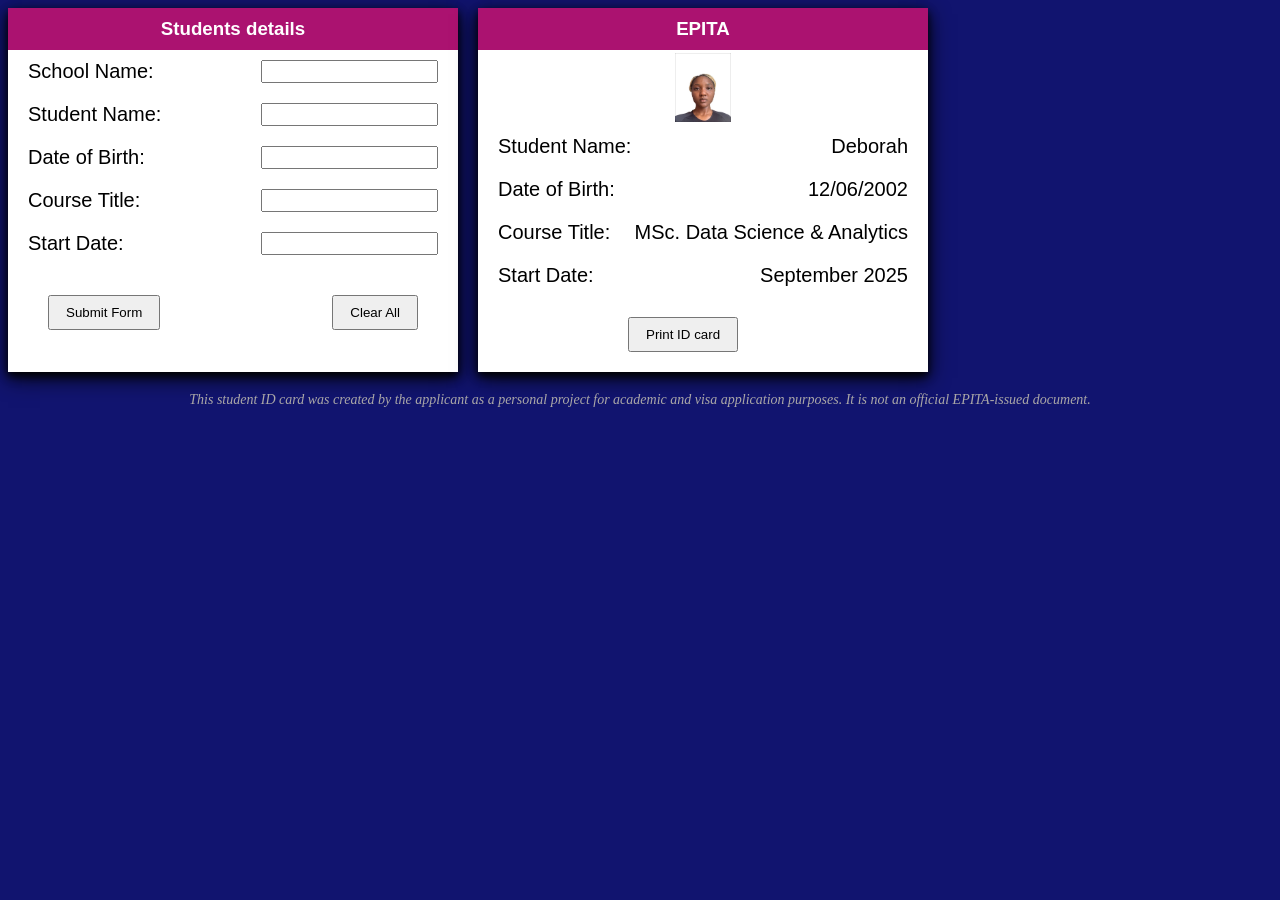
<file: index.html>
<!DOCTYPE html>
<html lang="en">

<head>
  <meta charset="UTF-8">
  <meta name="viewport" content="width=device-width, initial-scale=1.0">
  <title>Debbie's Student Card Project</title>
  <link rel="stylesheet" href="./index.css">
</head>

<body>
  <!-- first Students details -->
  <div class="container">
    <div class="box formInputs">
      <h3 class="title">Students details</h3>
      <form>
        <div class="fields">
          <label for="School Name">School Name:</label>
          <input type="text" id="School Name">
        </div>

        <div class="fields">
          <label for="Student Name">Student Name:</label>
          <input type="text" id="Student Name">
        </div>
        <div class="fields">
          <label for="Date of Birth">Date of Birth:</label>
          <input type="text" id="Date of Birth">
        </div>
        <div class="fields">
          <label for="Coursetitle">Course Title:</label>
          <input type="text" id="Section">
        </div>
        <div class="fields">
          <label for="Startdate">Start Date:</label>
          <input type="number" id="Rollnum">
        </div>
        <div class="fields">
          <button class="btn" type="button">Submit Form</button>
          <button class="btn" type="button">Clear All</button>
          <!-- second approach for clearall the data from the table is use
                type = reset; -->
        </div>
      </form>
    </div>
    <!-- second Students card details -->
    <div class="box card">
      <h3 class="title" id="School Name val">EPITA</h3>
      <div class="image-container"><img src="debbie.jpg" alt="debbie's photo" />
      </div>
      <div class="fields">
        <label>Student Name:</label>
        <label id="StudentNameval">Deborah</label>
      </div>
      <div class="fields">
        <label>Date of Birth:</label>
        <label id="Date of Birth val">12/06/2002</label>
      </div>
      <div class="fields">
        <label>Course Title:</label>
        <label id="Section val">MSc. Data Science & Analytics</label>
      </div>
      <div class="fields">
        <label>Start Date:</label>
        <label id="Roll Number val">September 2025</label>
      </div>
      <button class="btn Print" type="button">Print ID card</button>
    </div>
  </div>
  <div style="margin-top: 20px; font-size: 14px; color: #aaa7a7; font-style: italic; text-align: center;">
  <p>
    This student ID card was created by the applicant as a personal project for academic and visa application purposes. It is not an official EPITA-issued document.
  </p>
</div>
</body>

</html>
</file>
<file: index.css>
body {
  background-color: rgb(17, 20, 111);
}
* {
  box-sizing: border-box;
}
h3 {
  margin: 0;
}
.container {
  display: flex;
}

.box {
  background-color: white;
  width: 450px;
  margin-right: 20px;
  box-shadow: 0 4px 8px 0 rgba(0, 0, 0, 0.909), 0 6px 20px 0 rgba(0, 0, 0, 0.89);
}
.title {
  background-color: rgb(171, 18, 112);
  color: white;
  padding: 10px;
  text-align: center;
  font-family: sans-serif;
}
.fields {
  padding: 10px 20px;
  display: flex;
  justify-content: space-between;
}
/* combinators */
.fields > label {
  font-size: 20px;
  font-family: sans-serif;
}
.btn {
  padding: 8px 16px;
  border-radius: 10px color rgb(224, 21, 133);
  margin: 20px;
}

.btn.Print {
  margin-left: 150px;
}

.image-container {
  display: flex;
  justify-content: center;
  align-items: center;
  padding: 3px;
  margin: auto;
  width: 90px;
  height: 75px;
}
.image-container > img {
  max-width: 100%;
  max-height: 100%;
}

@media print {
  body {
    visibility: hidden;
    display: flex;
    justify-content: center;
    align-items: center;
  }
  .formInputs {
    display: none;
  }
  .card {
    visibility: visible;
  }
  .btn.Print {
    display: none;
  }
}
</file>
